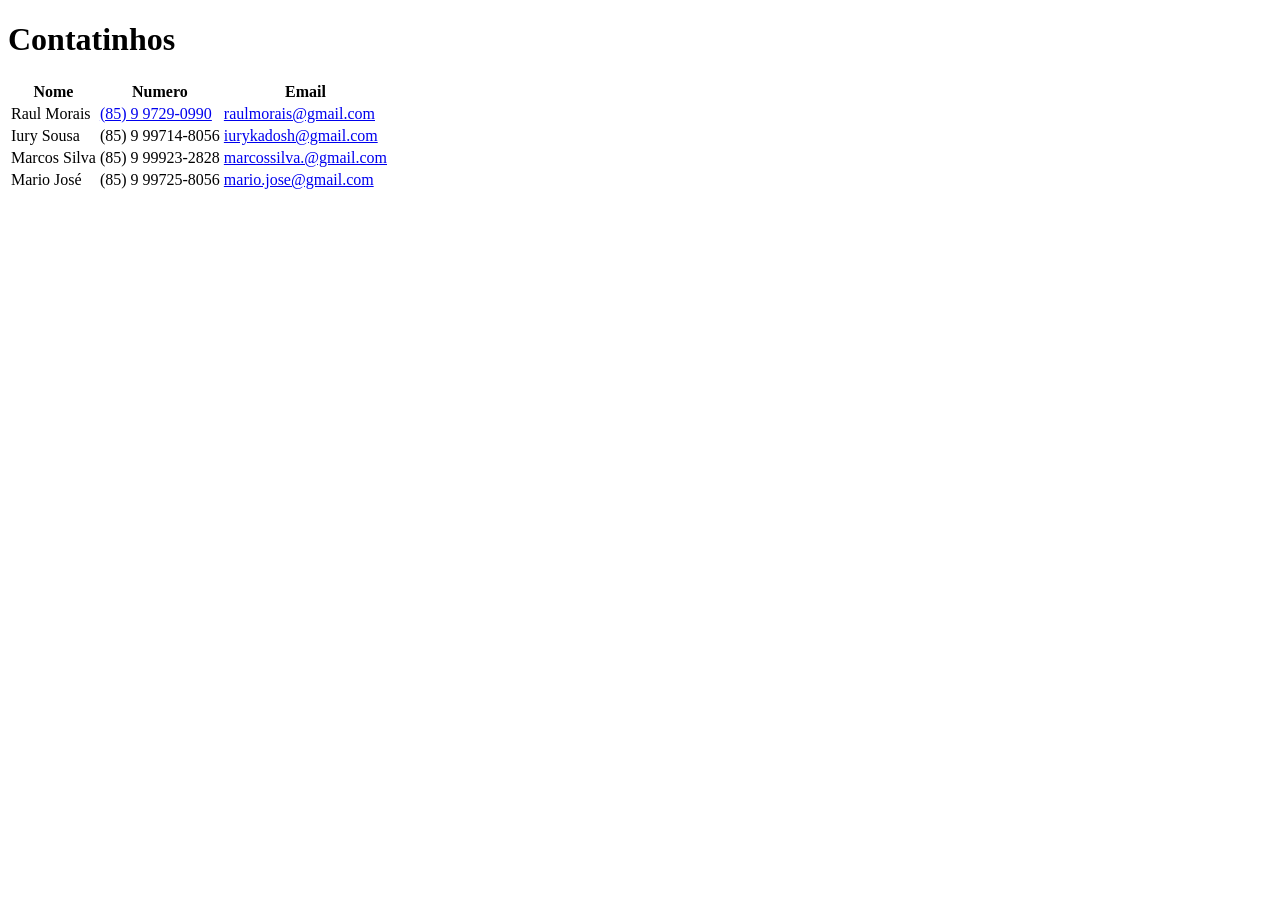
<file: index.html>
<!DOCTYPE html>
<html lang="pt-br">
<head>
    <meta charset="UTF-8">
    <meta name="viewport" content="width=device-width, initial-scale=1.0">
    <link rel="stylesheet" href="style/style.css">
    <title>Contatinhos</title>
</head>
<body>
    <h1>Contatinhos</h1>
    <table>
        <thead>
            <tr>
                <th>Nome</th>
                <th>Numero</th>
                <th>Email</th>
            </tr>
        </thead>
        <tbody>
            <tr>
                <td>Raul Morais</td>
                <td><a href="tel:+5585997290990">(85) 9 9729-0990</a></td>
                <td><a href="mailto:raulmorais@gmail.com">raulmorais@gmail.com</a></td>

            </tr>
            <tr class="linhas-pares">
                <td>Iury Sousa</td>
                <td>(85) 9 99714-8056</a></td>
                <td><a href="mailto:iurykadosh@gmail.com">iurykadosh@gmail.com</a></td>
            </tr>
            <tr>
                <td>Marcos Silva</td>
                <td id="erro">(85) 9 99923-2828</td>
                <td><a href="mailto:marcossilva.@gmail.com">marcossilva.@gmail.com</a></td>
            </tr>
            <tr class="linhas-pares">
                <td>Mario José</td>
                <td>(85) 9 99725-8056</a></td>
                <td><a href="mailto:mario.jose@gmail.com">mario.jose@gmail.com</a></td>
            </tr>
        </tbody>
    </table>
    
</body>
</html>
</file>
<file: style/style.css>
/*h1 {
    font-family: Arial, serif;
    font-size: 60px;
    text-decoration-line: underline;
    text-decoration-color: #007bff;
}
table {
    margin: 20px auto;
    width: 60%;
    border-collapse: collapse;
    background-color: white;
}

body {
    font-family: Arial, Helvetica, sans-serif;
    background-color: #f4f4f4;
    align-items: center;
    margin: 0;
    padding: 0;
}

th {
    background-color: #007bff;
    color:white;
    padding: 17px;
}

td {
    border: 1px solid #ddd;
    padding: 15px;
    text-align: left;
}

#erro {
    color: red;
}

.linhas-pares {
    background-color: gray;
}

*/

.flex {
    display: flex;
    justify-content: center;
    gap: 20px;
    align-items: center;
    height: 100vh;
 /* flex-wrap: wrap;
    flex-direction: column;
    text-align: center;*/

}
.filhos{
    border: 1px solid red;
    width: 300px;
}
</file>
